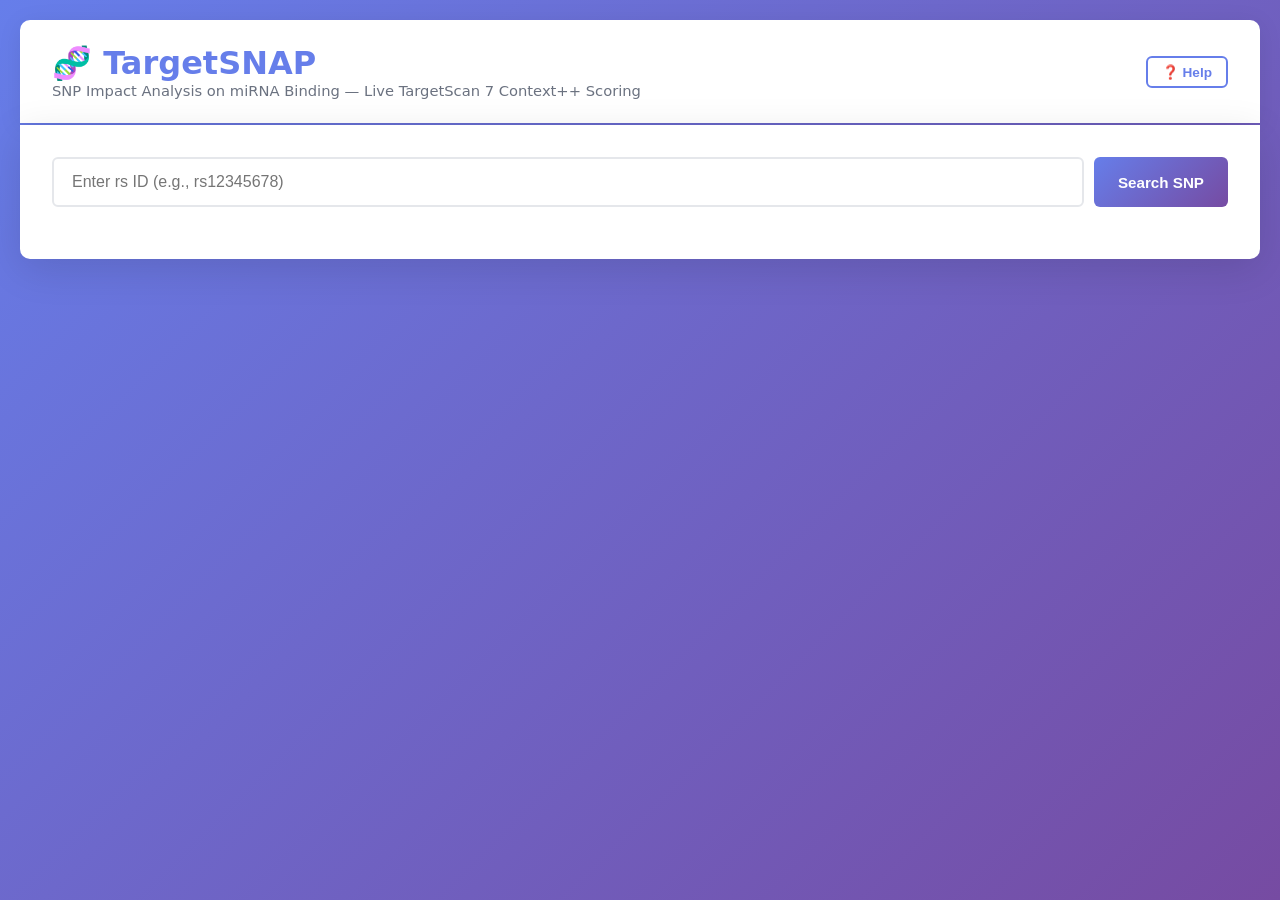
<file: templates/web_index.html>
<!DOCTYPE html>
<html lang="en">
<head>
    <meta charset="UTF-8">
    <meta name="viewport" content="width=device-width, initial-scale=1.0">
    <title>TargetSNAP Web - SNP Analysis</title>
    <style>
        * { margin: 0; padding: 0; box-sizing: border-box; }

        :root {
            --primary: #667eea;
            --primary-dark: #4f46e5;
            --accent: #764ba2;
            --red: #dc2626;
            --green: #16a34a;
            --blue: #2563eb;
            --gray-50: #f9fafb;
            --gray-100: #f3f4f6;
            --gray-200: #e5e7eb;
            --gray-300: #d1d5db;
            --gray-500: #6b7280;
            --gray-700: #374151;
            --gray-900: #111827;
            --radius: 10px;
            --shadow: 0 4px 24px rgba(0,0,0,0.08);
            --shadow-lg: 0 10px 40px rgba(0,0,0,0.12);
        }

        body {
            font-family: 'Segoe UI', system-ui, -apple-system, sans-serif;
            background: linear-gradient(135deg, #667eea 0%, #764ba2 100%);
            min-height: 100vh;
            padding: 20px;
            color: var(--gray-900);
        }

        .container { max-width: 1440px; margin: 0 auto; }

        /* -- Header -- */
        header {
            background: white;
            padding: 24px 32px;
            border-radius: var(--radius) var(--radius) 0 0;
            box-shadow: var(--shadow);
            display: flex;
            justify-content: space-between;
            align-items: center;
            flex-wrap: wrap;
            gap: 12px;
        }
        header h1 { color: var(--primary); font-size: 2em; }
        header p { color: var(--gray-500); font-size: 0.92em; }

        /* -- Buttons -- */
        .btn {
            padding: 10px 24px;
            background: linear-gradient(135deg, var(--primary), var(--accent));
            color: white;
            border: none;
            border-radius: 6px;
            font-size: 0.95em;
            font-weight: 600;
            cursor: pointer;
            transition: transform 0.15s, box-shadow 0.15s;
        }
        .btn:hover { transform: translateY(-1px); box-shadow: 0 4px 12px rgba(102,126,234,0.4); }
        .btn:active { transform: translateY(0); }
        .btn-sm { padding: 6px 14px; font-size: 0.85em; }
        .btn-outline {
            background: transparent;
            border: 2px solid var(--primary);
            color: var(--primary);
        }
        .btn-outline:hover { background: var(--primary); color: #fff; box-shadow: none; }

        /* -- Main -- */
        main {
            background: white;
            padding: 32px;
            margin-top: 2px;
            border-radius: 0 0 var(--radius) var(--radius);
            box-shadow: var(--shadow-lg);
        }

        /* -- Search -- */
        .search-box { display: flex; gap: 10px; margin-bottom: 20px; }
        input[type="text"] {
            flex: 1;
            padding: 14px 18px;
            border: 2px solid var(--gray-200);
            border-radius: 6px;
            font-size: 1em;
            transition: border-color 0.2s, box-shadow 0.2s;
        }
        input[type="text"]:focus {
            outline: none;
            border-color: var(--primary);
            box-shadow: 0 0 0 3px rgba(102,126,234,0.12);
        }
        select {
            padding: 10px 12px;
            border: 1px solid var(--gray-300);
            border-radius: 6px;
            background: #fff;
            min-width: 200px;
        }

        /* -- Error -- */
        .error {
            background: #fef2f2;
            border-left: 4px solid var(--red);
            padding: 12px 40px 12px 16px;
            border-radius: 6px;
            margin-bottom: 16px;
            display: none;
            color: #991b1b;
            position: relative;
        }
        .error-close {
            position: absolute; right: 10px; top: 8px;
            border: none; background: transparent; color: #991b1b;
            font-size: 20px; cursor: pointer; padding: 0;
        }

        /* -- Grid panels -- */
        .results-grid {
            display: grid;
            grid-template-columns: 1fr 1fr;
            gap: 24px;
            margin-top: 24px;
        }
        .panel {
            background: var(--gray-50);
            border: 1px solid var(--gray-200);
            border-radius: 8px;
            padding: 18px;
        }
        .panel h3 { color: var(--primary); margin-bottom: 12px; font-size: 1.15em; padding-bottom: 8px; border-bottom: 2px solid var(--primary); }

        .gene-list, .transcript-list { list-style: none; max-height: 380px; overflow-y: auto; }
        .gene-item, .transcript-item {
            padding: 10px 12px;
            margin-bottom: 6px;
            background: white;
            border: 1px solid var(--gray-200);
            border-radius: 6px;
            cursor: pointer;
            transition: all 0.15s;
        }
        .gene-item:hover, .transcript-item:hover {
            border-color: var(--primary);
            box-shadow: 0 2px 8px rgba(102,126,234,0.15);
            transform: translateX(3px);
        }
        .gene-item.selected, .transcript-item.selected {
            background: #eef2ff;
            border-color: var(--primary);
            font-weight: 600;
        }
        .gene-name { font-weight: 600; color: var(--gray-900); }
        .gene-meta { font-size: 0.88em; color: var(--gray-500); margin-top: 3px; }

        /* -- SNP Annotation Banner -- */
        .annotation-banner {
            display: none;
            margin-top: 24px;
            border-radius: 8px;
            overflow: hidden;
            border: 1px solid var(--gray-200);
        }
        .annotation-banner.visible { display: block; }
        .annotation-header {
            background: linear-gradient(135deg, #eef2ff, #f5f3ff);
            padding: 14px 20px;
            font-weight: 700;
            color: var(--primary-dark);
            font-size: 1.05em;
            border-bottom: 1px solid var(--gray-200);
        }
        .annotation-body {
            display: grid;
            grid-template-columns: repeat(auto-fit, minmax(280px, 1fr));
            gap: 16px;
            padding: 16px 20px;
            background: white;
        }
        .annotation-card {
            padding: 14px;
            border-radius: 8px;
            border: 1px solid var(--gray-200);
            background: var(--gray-50);
        }
        .annotation-card h4 {
            font-size: 0.85em;
            text-transform: uppercase;
            letter-spacing: 0.5px;
            color: var(--gray-500);
            margin-bottom: 8px;
        }
        .badge {
            display: inline-block;
            padding: 3px 10px;
            border-radius: 20px;
            font-size: 0.82em;
            font-weight: 600;
            margin: 2px 4px 2px 0;
        }
        .badge-pathogenic { background: #fef2f2; color: #991b1b; border: 1px solid #fca5a5; }
        .badge-benign { background: #f0fdf4; color: #166534; border: 1px solid #86efac; }
        .badge-vus { background: #fffbeb; color: #92400e; border: 1px solid #fcd34d; }
        .badge-gwas { background: #eff6ff; color: #1e40af; border: 1px solid #93c5fd; }
        .badge-conserved { background: #f5f3ff; color: #5b21b6; border: 1px solid #c4b5fd; }
        .badge-not-conserved { background: var(--gray-100); color: var(--gray-500); border: 1px solid var(--gray-300); }
        .conservation-bar {
            height: 8px;
            border-radius: 4px;
            background: var(--gray-200);
            margin-top: 6px;
            overflow: hidden;
        }
        .conservation-fill {
            height: 100%;
            border-radius: 4px;
            background: linear-gradient(90deg, #a78bfa, #7c3aed);
            transition: width 0.5s ease;
        }

        /* -- Results section -- */
        .results-section {
            background: white;
            border: 2px solid var(--primary);
            border-radius: 8px;
            padding: 20px;
            margin-top: 24px;
            display: none;
        }
        .results-section h2 { color: var(--primary); margin-bottom: 16px; padding-bottom: 10px; border-bottom: 2px solid var(--primary); }

        /* -- Filter bar -- */
        .filter-bar {
            display: flex;
            align-items: center;
            gap: 12px;
            flex-wrap: wrap;
            margin-bottom: 16px;
            padding: 10px 14px;
            background: var(--gray-50);
            border-radius: 8px;
            border: 1px solid var(--gray-200);
        }
        .filter-bar label { font-size: 0.9em; color: var(--gray-700); font-weight: 600; }
        .filter-bar select { min-width: 220px; }
        .filter-bar .filter-info {
            font-size: 0.82em;
            color: var(--gray-500);
            margin-left: auto;
        }

        /* -- Stats -- */
        .stats { display: grid; grid-template-columns: repeat(3, 1fr); gap: 12px; margin-bottom: 20px; }
        .stat-box {
            background: var(--gray-50);
            padding: 14px;
            border-radius: 8px;
            text-align: center;
            border-left: 4px solid var(--primary);
        }
        .stat-value { font-size: 1.8em; font-weight: 700; color: var(--primary); }

        /* -- Results controls -- */
        .results-controls {
            margin: 8px 0 14px;
            display: flex;
            align-items: center;
            gap: 10px;
            color: var(--gray-700);
            font-size: 0.9em;
        }
        .results-controls input[type="checkbox"] { transform: scale(1.1); accent-color: var(--primary); }

        /* -- Effect sections -- */
        .effect-section { margin-bottom: 24px; }
        .effect-title {
            font-size: 1.1em;
            font-weight: 700;
            padding: 10px 14px;
            border-radius: 6px;
            margin-bottom: 12px;
        }
        .loss-title { background: #fff7ed; color: #9a3412; border-left: 4px solid #f97316; }
        .gain-title { background: #f0fdf4; color: #166534; border-left: 4px solid var(--green); }
        .neutral-title { background: #eff6ff; color: #1e3a8a; border-left: 4px solid var(--blue); }
        .section-controls {
            display: flex; justify-content: space-between; align-items: center;
            margin-bottom: 10px;
        }
        .section-controls .effect-title { margin-bottom: 0; flex: 1; }
        .top10-toggle {
            padding: 4px 12px; font-size: 0.82em; font-weight: 600;
            border: 1px solid var(--gray-300); border-radius: 14px;
            background: white; color: var(--gray-700); cursor: pointer;
            transition: all 0.15s; white-space: nowrap;
        }
        .top10-toggle:hover { border-color: var(--primary); color: var(--primary); }
        .top10-toggle.active { background: var(--primary); color: white; border-color: var(--primary); }

        /* -- miRNA dropdown cards -- */
        .mirna-dropdown {
            border: 1px solid #e0e7ff;
            border-radius: 8px;
            background: #fff;
            margin-bottom: 8px;
            overflow: hidden;
            transition: box-shadow 0.15s;
        }
        .mirna-dropdown:hover { box-shadow: 0 2px 8px rgba(102,126,234,0.1); }
        .mirna-summary {
            list-style: none;
            display: flex;
            justify-content: space-between;
            align-items: center;
            gap: 10px;
            cursor: pointer;
            padding: 10px 14px;
            background: #fafbff;
            border-bottom: 1px solid transparent;
            transition: background 0.15s;
        }
        .mirna-summary::-webkit-details-marker { display: none; }
        .mirna-dropdown[open] .mirna-summary { border-bottom-color: #e0e7ff; background: #eef2ff; }
        .mirna-main { font-weight: 700; color: var(--gray-900); }
        .mirna-badges { display: flex; gap: 6px; align-items: center; flex-wrap: wrap; }
        .mirna-score { font-weight: 700; color: #3949ab; font-size: 0.9em; }
        .mirna-details { padding: 12px 14px 14px; }
        .mirna-header {
            display: flex;
            justify-content: space-between;
            align-items: center;
            gap: 12px;
            flex-wrap: wrap;
        }

        .meta-badge {
            display: inline-block;
            padding: 2px 8px;
            border-radius: 12px;
            background: #e0e7ff;
            color: #3730a3;
            font-size: 0.78em;
            font-weight: 600;
        }
        .score-badge {
            display: inline-block;
            padding: 3px 8px;
            border-radius: 4px;
            font-weight: 700;
            font-size: 0.85em;
        }

        /* -- Duplex visualization -- */
        .binding-columns {
            display: grid;
            grid-template-columns: 1fr 1fr;
            gap: 10px;
            margin-top: 10px;
        }
        .binding-block {
            padding: 10px;
            border-radius: 6px;
            background: #f8f9ff;
            border: 1px solid #e1e6ff;
            font-family: 'Cascadia Code', Consolas, 'Courier New', monospace;
            font-size: 12px;
            line-height: 1.5;
            white-space: pre-wrap;
            word-break: break-word;
        }
        .binding-title { font-weight: 700; color: #3949ab; margin-bottom: 4px; font-family: 'Segoe UI', system-ui, sans-serif; font-size: 0.82em; }
        .pairing-view {
            margin-top: 6px;
            padding: 8px;
            border-radius: 4px;
            background: #ffffff;
            border: 1px dashed #cfd8ff;
            font-family: 'Cascadia Code', Consolas, 'Courier New', monospace;
            font-size: 12px;
            line-height: 1.4;
            white-space: pre;
            overflow-x: auto;
        }
        .snp-highlight { background: #fef08a; color: #92400e; font-weight: 700; padding: 0 1px; border-radius: 2px; }

        .empty-msg { text-align: center; padding: 20px; color: var(--gray-500); }



        /* -- eQTL -- */
        .eqtl-section {
            margin-top: 24px;
            padding: 16px;
            border: 1px solid #c7d2fe;
            border-radius: 8px;
            background: #f8faff;
            display: none;
        }
        .eqtl-summary { margin-bottom: 12px; color: #1e3a8a; font-size: 0.9em; }
        .eqtl-table { width: 100%; border-collapse: collapse; font-size: 0.85em; }
        .eqtl-table th, .eqtl-table td { border: 1px solid #dbeafe; padding: 6px 8px; text-align: left; }
        .eqtl-table th { background: #eef2ff; color: #312e81; }

        /* -- Progress bar -- */
        .progress-bar-wrapper {
            position: fixed; top: 0; left: 0; right: 0; z-index: 9999;
            background: rgba(102,126,234,0.12);
            backdrop-filter: blur(6px);
            transform: translateY(-100%);
            transition: transform 0.35s ease;
            pointer-events: none;
        }
        .progress-bar-wrapper.visible { transform: translateY(0); }
        .progress-track { height: 4px; background: rgba(102,126,234,0.18); overflow: hidden; }
        .progress-fill {
            height: 100%;
            background: linear-gradient(90deg, #667eea, #764ba2, #667eea);
            background-size: 200% 100%;
            animation: progressShimmer 1.8s ease-in-out infinite;
            width: 0%;
            transition: width 0.4s ease;
        }
        @keyframes progressShimmer { 0% { background-position: 200% 0; } 100% { background-position: -200% 0; } }
        .progress-label {
            display: flex; justify-content: space-between; align-items: center;
            padding: 6px 20px 7px; font-size: 13px; color: #4338ca; font-weight: 600;
        }
        .progress-label .elapsed { font-variant-numeric: tabular-nums; min-width: 40px; text-align: right; }

        /* -- Help modal -- */
        .help-btn { padding: 8px 18px; font-size: 0.9em; }
        .help-overlay {
            display: none; position: fixed; inset: 0; z-index: 10000;
            background: rgba(0,0,0,0.45); backdrop-filter: blur(3px);
            justify-content: center; align-items: flex-start; padding: 40px 20px; overflow-y: auto;
        }
        .help-overlay.open { display: flex; }
        .help-modal {
            background: #fff; border-radius: 12px; max-width: 820px; width: 100%;
            padding: 32px 36px 28px; box-shadow: 0 20px 60px rgba(0,0,0,0.25);
            position: relative; max-height: calc(100vh - 80px); overflow-y: auto;
        }
        .help-modal-close {
            position: absolute; top: 14px; right: 18px;
            background: none; border: none; font-size: 26px; color: #64748b; cursor: pointer; padding: 0; line-height: 1;
        }
        .help-modal-close:hover { color: #1e293b; transform: none; box-shadow: none; }
        .help-modal h2 { color: var(--primary); margin-bottom: 18px; font-size: 1.5em; }
        .help-modal h3 { color: #4338ca; margin: 22px 0 8px; font-size: 1.15em; }
        .help-modal p, .help-modal li { color: var(--gray-700); line-height: 1.65; font-size: 0.95em; }
        .help-modal ul { padding-left: 22px; margin-bottom: 10px; }
        .help-modal table { width: 100%; border-collapse: collapse; margin: 10px 0 16px; font-size: 0.9em; }
        .help-modal th, .help-modal td { border: 1px solid #e2e8f0; padding: 7px 10px; text-align: left; }
        .help-modal th { background: #f1f5f9; color: #1e293b; font-weight: 600; }
        .help-modal code { background: #f1f5f9; padding: 2px 6px; border-radius: 3px; font-size: 0.9em; color: #6d28d9; }
        .help-section { margin-bottom: 6px; }

        /* -- Responsive -- */
        @media (max-width: 960px) {
            .results-grid { grid-template-columns: 1fr; }
            .binding-columns { grid-template-columns: 1fr; }
            .annotation-body { grid-template-columns: 1fr; }
            .stats { grid-template-columns: 1fr; }
        }

        /* -- Animations -- */
        @keyframes fadeIn { from { opacity: 0; transform: translateY(8px); } to { opacity: 1; transform: none; } }
        .fade-in { animation: fadeIn 0.3s ease forwards; }

        /* -- Tissue expression tags -- */
        .tissue-tag {
            display: inline-block;
            padding: 2px 8px;
            border-radius: 10px;
            font-size: 0.75em;
            font-weight: 600;
            margin: 1px 2px;
        }
        .tissue-high { background: #dcfce7; color: #166534; }
        .tissue-medium { background: #fef9c3; color: #854d0e; }
        .tissue-low { background: #fee2e2; color: #991b1b; }
        .tissue-none { background: var(--gray-100); color: var(--gray-500); }
    </style>
</head>
<body>
    <div class="container">
        <!-- Progress bar -->
        <div class="progress-bar-wrapper" id="progressBar">
            <div class="progress-track"><div class="progress-fill" id="progressFill"></div></div>
            <div class="progress-label">
                <span id="progressMsg">Processing...</span>
                <span class="elapsed" id="progressElapsed">0s</span>
            </div>
        </div>

        <header>
            <div>
                <h1>&#x1f9ec; TargetSNAP</h1>
                <p>SNP Impact Analysis on miRNA Binding &mdash; Live TargetScan 7 Context++ Scoring</p>
            </div>
            <button class="btn btn-outline btn-sm" onclick="toggleHelp(true)">&#x2753; Help</button>
        </header>

        <!-- Help modal -->
        <div class="help-overlay" id="helpOverlay" onclick="if(event.target===this)toggleHelp(false)">
            <div class="help-modal">
                <button class="help-modal-close" onclick="toggleHelp(false)">&times;</button>
                <h2>&#x1f4d6; TargetSNAP &mdash; User Guide</h2>

                <div class="help-section">
                    <h3>1. Overview</h3>
                    <p>TargetSNAP analyses how a single-nucleotide polymorphism (SNP) in a gene&#8217;s 3&#8242; UTR affects miRNA binding. It runs the <strong>TargetScan 7</strong> pipeline locally on both the <em>reference</em> and <em>alternate</em> allele sequences, then compares the predicted miRNA target sites to identify gains or losses of miRNA regulation. Each prediction is further validated by <strong>RNAhybrid</strong> minimum free energy (MFE) calculation.</p>
                </div>

                <div class="help-section">
                    <h3>2. Workflow</h3>
                    <ul>
                        <li><strong>Search</strong> &mdash; Enter an rs ID. The tool maps it to overlapping genes and retrieves their 3&#8242; UTR transcript sequences.</li>
                        <li><strong>Annotations</strong> &mdash; ClinVar clinical significance, GWAS Catalog trait associations, and phastCons46way conservation score are fetched automatically for the SNP.</li>
                        <li><strong>Select Transcript</strong> &mdash; Choose a transcript isoform. The tool substitutes the REF and ALT alleles into the UTR.</li>
                        <li><strong>TargetScan Pipeline</strong> &mdash; Seed matching (<code>targetscan_70.pl</code>) identifies miRNA binding sites; context++ scoring (<code>targetscan_70_context_scores.pl</code>) calculates binding strength.</li>
                        <li><strong>RNAhybrid MFE</strong> &mdash; For each miRNA, <code>RNAhybrid</code> computes the minimum free energy of the miRNA:UTR duplex for both REF and ALT alleles, providing a thermodynamic validation of binding.</li>
                        <li><strong>Comparison</strong> &mdash; REF and ALT predictions are compared to classify each miRNA as LOF, GOF, or Neutral.</li>
                    </ul>
                </div>

                <div class="help-section">
                    <h3>3. Context++ Score</h3>
                    <p>TargetScan produces a <strong>context++ score</strong> for each predicted miRNA&#8211;target interaction. A more negative raw score indicates stronger repression. Internally, TargetSNAP negates this value so that a <em>higher</em> displayed score means stronger predicted binding.</p>
                    <table>
                        <tr><th>Raw Context++ Score</th><th>Repression Level</th></tr>
                        <tr><td>&le; &minus;0.3</td><td>Strong</td></tr>
                        <tr><td>&minus;0.3 to &minus;0.15</td><td>Moderate</td></tr>
                        <tr><td>&minus;0.15 to 0</td><td>Weak</td></tr>
                        <tr><td>&ge; 0</td><td>None</td></tr>
                    </table>
                </div>

                <div class="help-section">
                    <h3>4. RNAhybrid MFE &amp; P-value</h3>
                    <p><strong>RNAhybrid</strong> predicts the energetically most favourable hybridisation between the miRNA and the UTR region. It is complementary to TargetScan&#8217;s seed-based approach because it considers full-length thermodynamic stability.</p>
                    <table>
                        <tr><th>Metric</th><th>Meaning</th></tr>
                        <tr><td>MFE (kcal/mol)</td><td>Minimum free energy of the most stable duplex. More negative = stronger binding. Displayed as REF&thinsp;/&thinsp;ALT.</td></tr>
                        <tr><td>p-value</td><td>Probability of observing an equally good or better hit by chance in the 3&#8242; UTR background distribution (<code>-s 3utr_human</code>). Lower = more significant.</td></tr>
                        <tr><td>&Delta;MFE</td><td>ALT MFE minus REF MFE. Positive = weaker ALT binding (supports LOF). Negative = stronger ALT binding (supports GOF).</td></tr>
                    </table>
                </div>

                <div class="help-section">
                    <h3>5. Priority Score</h3>
                    <p>Each miRNA receives a composite <strong>priority score</strong> that integrates multiple evidence layers to help you rank the most impactful interactions:</p>
                    <table>
                        <tr><th>Component</th><th>Contribution</th></tr>
                        <tr><td>Context++ &Delta; score</td><td>&Delta; &times; 100 (larger allelic change = higher priority)</td></tr>
                        <tr><td>Site type weight</td><td>8mer &gt; 7mer-m8 &gt; 7mer-1a &gt; 6mer (&times;5)</td></tr>
                        <tr><td>Binding change</td><td>+50 if site type or presence changes between alleles</td></tr>
                        <tr><td>&Delta;MFE (RNAhybrid)</td><td>|&Delta;MFE| &times; 3 &mdash; thermodynamic shift bonus</td></tr>
                        <tr><td>p-value (RNAhybrid)</td><td>+10 per allele with p &lt; 0.05, +3 if p &lt; 0.20</td></tr>
                    </table>
                    <p>Higher priority = stronger combined evidence for a functional impact.</p>
                </div>

                <div class="help-section">
                    <h3>6. LOF / GOF / Neutral Classification</h3>
                    <table>
                        <tr><th>Condition</th><th>Result</th></tr>
                        <tr><td>SNP overlaps REF site only</td><td><strong>Loss of Function (LOF)</strong></td></tr>
                        <tr><td>SNP overlaps ALT site only</td><td><strong>Gain of Function (GOF)</strong></td></tr>
                        <tr><td>Overlaps both + significant score drop</td><td><strong>LOF</strong></td></tr>
                        <tr><td>Overlaps both + significant score gain</td><td><strong>GOF</strong></td></tr>
                        <tr><td>Otherwise</td><td><strong>Neutral</strong></td></tr>
                    </table>
                </div>

                <div class="help-section">
                    <h3>7. SNP Annotations</h3>
                    <ul>
                        <li><strong>ClinVar</strong> &mdash; Clinical significance from NCBI ClinVar (pathogenic / benign / VUS). Queried via eUtils API.</li>
                        <li><strong>GWAS Catalog</strong> &mdash; Genome-wide association study traits linked to the SNP via the EBI GWAS REST API. Shows p-values and risk alleles.</li>
                        <li><strong>Conservation</strong> &mdash; PhastCons 46-way vertebrate conservation at the SNP position (UCSC REST). Score 0&ndash;1; higher = more conserved across species. Highly conserved SNP positions are more likely to be functionally important.</li>
                    </ul>
                </div>

                <div class="help-section">
                    <h3>8. Tissue Expression Filter</h3>
                    <p>Use the tissue dropdown to highlight miRNAs known to be highly expressed in a specific tissue/organ. Curated from TCGA and miRmine expression databases. miRNAs enriched in the selected tissue are marked with a <span style="background:#dcfce7;padding:1px 6px;border-radius:8px;font-size:0.85em;color:#166534">Tissue &#10003;</span> badge and sorted first; non-relevant miRNAs are dimmed.</p>
                </div>

                <div class="help-section">
                    <h3>9. Site Types</h3>
                    <table>
                        <tr><th>Site Type</th><th>Description</th></tr>
                        <tr><td>8mer-1a</td><td>Exact match to positions 2&#8211;8 + A at position 1 (strongest)</td></tr>
                        <tr><td>7mer-m8</td><td>Match to positions 2&#8211;8</td></tr>
                        <tr><td>7mer-1a</td><td>Match to positions 2&#8211;7 + A at position 1</td></tr>
                        <tr><td>6mer</td><td>Match to positions 2&#8211;7 only (weakest)</td></tr>
                    </table>
                </div>

                <div class="help-section">
                    <h3>10. Exporting Results</h3>
                    <p>Click the download buttons (CSV, TSV, or JSON) above the results to export all LOF, GOF, and neutral miRNA records. The export includes all columns: context++ scores, RNAhybrid MFE, p-values, &Delta;MFE, priority scores, site types, and binding change annotations.</p>
                </div>

                <div class="help-section">
                    <h3>11. Tips</h3>
                    <ul>
                        <li>Large UTRs (&gt; 3000 bp) may take several minutes on first run. Results are cached afterward.</li>
                        <li>Use <em>Top 10 / Show All</em> to quickly see the most impactful miRNAs vs. the full list.</li>
                        <li>Use the <em>&ldquo;Show only changed bindings&rdquo;</em> toggle to filter to miRNAs with allelic differences.</li>
                        <li>Neutral section is capped at 100 entries &mdash; total count is shown in the header.</li>
                        <li>ClinVar/GWAS lookups run asynchronously and won&#8217;t slow down the main analysis.</li>
                        <li>RNAhybrid runs in parallel for all miRNAs during the pipeline &mdash; no extra wait.</li>
                    </ul>
                </div>
            </div>
        </div>

        <main>
            <div class="search-section">
                <div class="search-box">
                    <input type="text" id="rsInput" placeholder="Enter rs ID (e.g., rs12345678)" autocomplete="off">
                    <button class="btn" onclick="searchSNP()">Search SNP</button>
                </div>
                <div class="error" id="errorMsg"></div>
            </div>

            <div class="results-grid" id="resultsGrid" style="display: none;">
                <div class="panel">
                    <h3>&#x1f4cd; Mapped Genes</h3>
                    <ul class="gene-list" id="geneList"></ul>
                </div>
                <div class="panel">
                    <h3>&#x1f9ec; Gene Transcripts</h3>
                    <ul class="transcript-list" id="transcriptList"></ul>
                </div>
            </div>

            <!-- SNP Annotation Banner -->
            <div class="annotation-banner" id="annotationBanner">
                <div class="annotation-header">&#x1f52c; SNP Annotations &mdash; <span id="annotationRsId"></span></div>
                <div class="annotation-body">
                    <div class="annotation-card" id="clinvarCard">
                        <h4>&#x1f3e5; ClinVar</h4>
                        <div id="clinvarContent"><span style="color:var(--gray-500)">Loading...</span></div>
                    </div>
                    <div class="annotation-card" id="gwasCard">
                        <h4>&#x1f4ca; GWAS Catalog</h4>
                        <div id="gwasContent"><span style="color:var(--gray-500)">Loading...</span></div>
                    </div>
                    <div class="annotation-card" id="conservationCard">
                        <h4>&#x1f9ec; Conservation</h4>
                        <div id="conservationContent"><span style="color:var(--gray-500)">Loading...</span></div>
                    </div>
                </div>
            </div>

            <div class="results-section" id="resultsSection">
                <h2>&#x1f4ca; miRNA Targeting Analysis Results</h2>

                <!-- Download buttons -->
                <div style="display:flex;gap:8px;margin-bottom:14px;flex-wrap:wrap;align-items:center;">
                    <span style="font-weight:600;color:var(--gray-700);font-size:0.9em;">Download:</span>
                    <button class="btn btn-sm btn-outline" onclick="downloadResults('csv')">CSV</button>
                    <button class="btn btn-sm btn-outline" onclick="downloadResults('tsv')">TSV</button>
                    <button class="btn btn-sm btn-outline" onclick="downloadResults('json')">JSON</button>
                </div>

                <!-- Filter bar -->
                <div class="filter-bar">
                    <label for="changedOnlyToggle">
                        <input type="checkbox" id="changedOnlyToggle" style="accent-color:var(--primary)">
                        Show only changed bindings
                    </label>
                    <label for="tissueFilter">Tissue:</label>
                    <select id="tissueFilter" onchange="applyTissueFilter()">
                        <option value="">All tissues</option>
                        <option value="brain">Brain</option>
                        <option value="liver">Liver</option>
                        <option value="heart">Heart</option>
                        <option value="kidney">Kidney</option>
                        <option value="lung">Lung</option>
                        <option value="breast">Breast</option>
                        <option value="colon">Colon</option>
                        <option value="blood">Blood / Immune</option>
                        <option value="muscle">Muscle</option>
                        <option value="skin">Skin</option>
                        <option value="pancreas">Pancreas</option>
                        <option value="prostate">Prostate</option>
                        <option value="ovary">Ovary</option>
                        <option value="thyroid">Thyroid</option>
                        <option value="stomach">Stomach</option>
                    </select>
                    <span class="filter-info" id="filterInfo"></span>
                </div>

                <div class="stats">
                    <div class="stat-box">
                        <div>Ref Targets</div>
                        <div class="stat-value" id="refTargetsCount">-</div>
                    </div>
                    <div class="stat-box">
                        <div>Alt Targets</div>
                        <div class="stat-value" id="mutTargetsCount">-</div>
                    </div>
                    <div class="stat-box">
                        <div>Total Changes</div>
                        <div class="stat-value" id="totalChanges">-</div>
                    </div>
                </div>

                <div class="effect-section">
                    <div class="section-controls">
                        <div class="effect-title loss-title">&#x25bc; Loss of Function (miRNAs) <span id="lofCount"></span></div>
                        <button class="top10-toggle active" id="lofTop10" onclick="toggleTop10('lof', this)">Show All</button>
                    </div>
                    <div id="lofContainer"></div>
                </div>

                <div class="effect-section">
                    <div class="section-controls">
                        <div class="effect-title gain-title">&#x25b2; Gain of Function (miRNAs) <span id="gofCount"></span></div>
                        <button class="top10-toggle active" id="gofTop10" onclick="toggleTop10('gof', this)">Show All</button>
                    </div>
                    <div id="gofContainer"></div>
                </div>

                <div class="effect-section">
                    <div class="section-controls">
                        <div class="effect-title neutral-title">&#x2500; Stable / Neutral miRNAs <span id="neutralCount"></span></div>
                        <button class="top10-toggle active" id="neutralTop10" onclick="toggleTop10('neutral', this)">Show All</button>
                    </div>
                    <div id="neutralContainer"></div>
                </div>



                <div class="eqtl-section" id="eqtlSection">
                    <h3 style="color:#1e3a8a; margin-bottom: 10px;">eQTL / DAE Evidence (GTEx)</h3>
                    <div class="eqtl-summary" id="eqtlSummary"></div>
                    <div id="eqtlTableContainer"></div>
                </div>
            </div>
        </main>
    </div>

    <script>
        let currentSNP = null;
        let currentGene = null;
        let currentComparisonData = null;
        let loadingCount = 0;
        let activeAbortController = null;
        let loadingTimerInterval = null;
        let annotationData = null;
        let top10State = { lof: true, gof: true, neutral: true };

        // Tissue-specific highly-expressed miRNAs (curated from TCGA/miRmine public data)
        const TISSUE_MIRNAS = {
            brain: ['hsa-miR-128-3p','hsa-miR-124-3p','hsa-miR-9-5p','hsa-miR-132-3p','hsa-miR-134-5p','hsa-miR-218-5p','hsa-miR-138-5p','hsa-miR-137','hsa-miR-219a-5p','hsa-miR-7-5p','hsa-miR-338-3p','hsa-miR-129-5p','hsa-miR-135a-5p','hsa-miR-153-3p','hsa-miR-125b-5p'],
            liver: ['hsa-miR-122-5p','hsa-miR-192-5p','hsa-miR-194-5p','hsa-miR-885-5p','hsa-miR-483-3p','hsa-miR-148a-3p','hsa-miR-22-3p','hsa-miR-101-3p','hsa-miR-30a-5p','hsa-miR-27b-3p'],
            heart: ['hsa-miR-1-3p','hsa-miR-133a-3p','hsa-miR-133b','hsa-miR-208a-3p','hsa-miR-208b-3p','hsa-miR-499a-5p','hsa-miR-143-3p','hsa-miR-145-5p','hsa-miR-22-3p','hsa-miR-30d-5p'],
            kidney: ['hsa-miR-192-5p','hsa-miR-194-5p','hsa-miR-215-5p','hsa-miR-204-5p','hsa-miR-30a-5p','hsa-miR-10a-5p','hsa-miR-148a-3p','hsa-miR-200b-3p','hsa-miR-429','hsa-miR-141-3p'],
            lung: ['hsa-miR-34c-5p','hsa-miR-34b-5p','hsa-miR-449a','hsa-miR-449b-5p','hsa-miR-200a-3p','hsa-miR-200b-3p','hsa-miR-141-3p','hsa-miR-205-5p','hsa-miR-375-3p','hsa-miR-21-5p'],
            breast: ['hsa-miR-205-5p','hsa-miR-200c-3p','hsa-miR-141-3p','hsa-miR-375-3p','hsa-miR-10b-5p','hsa-miR-21-5p','hsa-miR-155-5p','hsa-miR-145-5p','hsa-miR-99a-5p','hsa-miR-125b-5p'],
            colon: ['hsa-miR-192-5p','hsa-miR-194-5p','hsa-miR-215-5p','hsa-miR-196b-5p','hsa-miR-375-3p','hsa-miR-200b-3p','hsa-miR-429','hsa-miR-141-3p','hsa-miR-21-5p','hsa-miR-29a-3p'],
            blood: ['hsa-miR-223-3p','hsa-miR-150-5p','hsa-miR-142-3p','hsa-miR-142-5p','hsa-miR-155-5p','hsa-miR-146a-5p','hsa-miR-181a-5p','hsa-miR-16-5p','hsa-miR-21-5p','hsa-miR-15a-5p'],
            muscle: ['hsa-miR-1-3p','hsa-miR-133a-3p','hsa-miR-133b','hsa-miR-206','hsa-miR-486-5p','hsa-miR-499a-5p','hsa-miR-208b-3p','hsa-miR-143-3p','hsa-miR-145-5p','hsa-miR-10b-5p'],
            skin: ['hsa-miR-203a-3p','hsa-miR-205-5p','hsa-miR-200a-3p','hsa-miR-200b-3p','hsa-miR-141-3p','hsa-miR-21-5p','hsa-miR-31-5p','hsa-miR-184','hsa-miR-375-3p','hsa-miR-125b-5p'],
            pancreas: ['hsa-miR-375-3p','hsa-miR-216a-5p','hsa-miR-216b-5p','hsa-miR-217','hsa-miR-148a-3p','hsa-miR-192-5p','hsa-miR-194-5p','hsa-miR-215-5p','hsa-miR-21-5p','hsa-miR-29a-3p'],
            prostate: ['hsa-miR-205-5p','hsa-miR-143-3p','hsa-miR-145-5p','hsa-miR-221-3p','hsa-miR-222-3p','hsa-miR-375-3p','hsa-miR-141-3p','hsa-miR-21-5p','hsa-miR-106b-5p','hsa-miR-148a-3p'],
            ovary: ['hsa-miR-200c-3p','hsa-miR-200a-3p','hsa-miR-200b-3p','hsa-miR-141-3p','hsa-miR-429','hsa-miR-21-5p','hsa-miR-let-7a-5p','hsa-miR-199a-3p','hsa-miR-214-3p','hsa-miR-125b-5p'],
            thyroid: ['hsa-miR-146b-5p','hsa-miR-221-3p','hsa-miR-222-3p','hsa-miR-21-5p','hsa-miR-375-3p','hsa-miR-204-5p','hsa-miR-7-5p','hsa-miR-451a','hsa-miR-144-3p','hsa-miR-148a-3p'],
            stomach: ['hsa-miR-192-5p','hsa-miR-194-5p','hsa-miR-215-5p','hsa-miR-375-3p','hsa-miR-200b-3p','hsa-miR-21-5p','hsa-miR-196a-5p','hsa-miR-29a-3p','hsa-miR-141-3p','hsa-miR-200c-3p'],
        };

        async function searchSNP() {
            const rsId = document.getElementById('rsInput').value.trim();
            if (!rsId) { showError('Please enter an rs ID'); return; }

            showLoading(true, 'Searching SNP...');
            try {
                const response = await fetch('/api/search-rs', {
                    method: 'POST',
                    headers: { 'Content-Type': 'application/json' },
                    body: JSON.stringify({ rs_id: rsId })
                });
                const data = await response.json();
                if (!response.ok) { showError(data.error || 'Error searching SNP'); showLoading(false); return; }

                currentSNP = data;
                displayGenes(data.genes);
                document.getElementById('resultsGrid').style.display = 'grid';

                // Async: fetch SNP annotations (ClinVar, GWAS, conservation)
                if (data.genes && data.genes.length > 0) {
                    fetchAnnotations(rsId, data.genes[0].chromosome, data.genes[0].position);
                }
            } catch (error) {
                showError('Network error: ' + error.message);
            } finally {
                showLoading(false);
            }
        }

        async function fetchAnnotations(rsId, chromosome, position) {
            const banner = document.getElementById('annotationBanner');
            document.getElementById('annotationRsId').textContent = rsId;
            banner.classList.add('visible');

            document.getElementById('clinvarContent').innerHTML = '<span style="color:var(--gray-500)">Loading...</span>';
            document.getElementById('gwasContent').innerHTML = '<span style="color:var(--gray-500)">Loading...</span>';
            document.getElementById('conservationContent').innerHTML = '<span style="color:var(--gray-500)">Loading...</span>';

            try {
                const resp = await fetch('/api/snp-annotations', {
                    method: 'POST',
                    headers: { 'Content-Type': 'application/json' },
                    body: JSON.stringify({ rs_id: rsId, chromosome: String(chromosome), position: position })
                });
                annotationData = await resp.json();
                renderAnnotations(annotationData);
            } catch (e) {
                document.getElementById('clinvarContent').innerHTML = '<span style="color:var(--gray-500)">Unavailable</span>';
                document.getElementById('gwasContent').innerHTML = '<span style="color:var(--gray-500)">Unavailable</span>';
                document.getElementById('conservationContent').innerHTML = '<span style="color:var(--gray-500)">Unavailable</span>';
            }
        }

        function renderAnnotations(data) {
            // ClinVar
            const clinEl = document.getElementById('clinvarContent');
            if (data.clinvar && data.clinvar.length > 0) {
                clinEl.innerHTML = data.clinvar.map(function(c) {
                    var sig = (c.clinical_significance || '').toLowerCase();
                    var badgeClass = 'badge-vus';
                    if (sig.indexOf('pathogenic') >= 0 && sig.indexOf('benign') < 0) badgeClass = 'badge-pathogenic';
                    else if (sig.indexOf('benign') >= 0) badgeClass = 'badge-benign';
                    return '<div style="margin-bottom:6px;">' +
                        '<span class="badge ' + badgeClass + '">' + escapeHtml(c.clinical_significance || 'Unknown') + '</span> ' +
                        c.conditions.map(function(cond) { return '<span style="font-size:0.85em;color:var(--gray-700)">' + escapeHtml(cond) + '</span>'; }).join(', ') +
                    '</div>';
                }).join('');
            } else {
                clinEl.innerHTML = '<span style="color:var(--gray-500)">No ClinVar entries found</span>';
            }

            // GWAS
            var gwasEl = document.getElementById('gwasContent');
            if (data.gwas && data.gwas.length > 0) {
                gwasEl.innerHTML = data.gwas.slice(0, 8).map(function(g) {
                    var traits = (g.traits || []).join(', ');
                    var pval = g.p_value ? 'p=' + Number(g.p_value).toExponential(1) : '';
                    return '<span class="badge badge-gwas">' + escapeHtml(traits) + '</span> <span style="font-size:0.78em;color:var(--gray-500)">' + pval + '</span>';
                }).join('<br>');
            } else {
                gwasEl.innerHTML = '<span style="color:var(--gray-500)">No GWAS associations found</span>';
            }

            // Conservation
            var consEl = document.getElementById('conservationContent');
            if (data.conservation && data.conservation.phastCons46way !== null) {
                var score = data.conservation.phastCons46way;
                var pct = Math.round(score * 100);
                var interp = data.conservation.interpretation;
                var badgeClass = score > 0.5 ? 'badge-conserved' : 'badge-not-conserved';
                consEl.innerHTML =
                    '<span class="badge ' + badgeClass + '">' + interp + '</span>' +
                    '<div style="font-size:0.9em;margin-top:4px;">phastCons46way: <strong>' + score.toFixed(4) + '</strong></div>' +
                    '<div class="conservation-bar"><div class="conservation-fill" style="width:' + pct + '%"></div></div>';
            } else {
                consEl.innerHTML = '<span style="color:var(--gray-500)">Conservation data unavailable</span>';
            }
        }

        function displayGenes(genes) {
            var list = document.getElementById('geneList');
            list.innerHTML = '';
            genes.forEach(function(gene, index) {
                var item = document.createElement('li');
                item.className = 'gene-item' + (index === 0 ? ' selected' : '');
                item.innerHTML =
                    '<div class="gene-name">' + escapeHtml(gene.gene_name) + '</div>' +
                    '<div class="gene-meta">' +
                        'Chr' + gene.chromosome + ':' + gene.position.toLocaleString() + '<br/>' +
                        (gene.ref_allele_display || gene.ref_allele) + '&rarr;' + (gene.alt_allele_display || gene.alt_allele) + ' (' + gene.strand + ' strand)' +
                        (gene.strand === '-' ? '<br/>genomic: ' + (gene.ref_allele_genomic || gene.ref_allele) + '&rarr;' + (gene.alt_allele_genomic || gene.alt_allele) : '') +
                    '</div>';
                item.onclick = function() { selectGene(gene, item); };
                if (index === 0) selectGene(gene, item);
                list.appendChild(item);
            });
        }

        async function selectGene(gene, element) {
            document.querySelectorAll('.gene-item').forEach(function(el) { el.classList.remove('selected'); });
            element.classList.add('selected');
            currentGene = gene;
            showLoading(true, 'Loading transcripts...');
            try {
                var response = await fetch('/api/gene-transcripts', {
                    method: 'POST',
                    headers: { 'Content-Type': 'application/json' },
                    body: JSON.stringify({ gene_id: gene.gene_id })
                });
                var data = await response.json();
                if (response.ok) displayTranscripts(data.transcripts);
                else showError(data.error);
            } catch (error) {
                showError('Error: ' + error.message);
            } finally {
                showLoading(false);
            }
        }

        function displayTranscripts(transcripts) {
            var list = document.getElementById('transcriptList');
            list.innerHTML = '';
            transcripts.forEach(function(transcript, index) {
                var item = document.createElement('li');
                item.className = 'transcript-item' + (index === 0 ? ' selected' : '');
                item.innerHTML =
                    '<div class="gene-name">' + escapeHtml(transcript.transcript_name) + '</div>' +
                    '<div class="gene-meta">' +
                        transcript.transcript_id + '<br/>' +
                        'Strand: ' + transcript.strand + ' | 3\'UTR: ' + (transcript.utr_length ? transcript.utr_length + 'bp' : 'NA') +
                    '</div>';
                item.onclick = function() { selectTranscript(transcript, item); };
                list.appendChild(item);
            });
        }

        async function selectTranscript(transcript, element) {
            document.querySelectorAll('.transcript-item').forEach(function(el) { el.classList.remove('selected'); });
            element.classList.add('selected');

            if (activeAbortController) activeAbortController.abort();
            activeAbortController = new AbortController();

            // Reset enrichment state
            enrichmentLoaded = false;
            enrichmentData = null;

            showLoading(true, 'Running TargetScan pipeline \u2014 this may take several minutes for large UTRs...');
            try {
                var response = await fetch('/api/compare-alleles', {
                    method: 'POST',
                    headers: { 'Content-Type': 'application/json' },
                    body: JSON.stringify({
                        rs_id: currentSNP.rs_id,
                        gene_id: currentGene.gene_id,
                        transcript_id: transcript.transcript_id
                    }),
                    signal: activeAbortController.signal
                });
                var data = await response.json();
                console.log('compare-alleles:', response.status, 'LOF:', (data.loss_of_function||[]).length, 'GOF:', (data.gain_of_function||[]).length, 'Neutral:', (data.neutral||[]).length);
                if (response.ok) displayResults(data);
                else showError(data.error);
            } catch (error) {
                if (error.name === 'AbortError') { console.log('Request aborted'); return; }
                showError('Error: ' + error.message);
            } finally {
                showLoading(false);
            }
        }

        function displayResults(data) {
            currentComparisonData = data;
            document.getElementById('resultsSection').style.display = 'block';

            document.getElementById('refTargetsCount').textContent = data.total_ref_targets;
            document.getElementById('mutTargetsCount').textContent = data.total_mut_targets;
            document.getElementById('totalChanges').textContent =
                data.loss_of_function.length + data.gain_of_function.length;

            // Reset tissue filter
            document.getElementById('tissueFilter').value = '';
            document.getElementById('filterInfo').textContent = '';

            renderMiRNASections();
            document.getElementById('resultsSection').scrollIntoView({ behavior: 'smooth' });
        }

        function applyTissueFilter() {
            var tissue = document.getElementById('tissueFilter').value;
            var infoEl = document.getElementById('filterInfo');
            if (tissue) {
                var mirnaList = TISSUE_MIRNAS[tissue] || [];
                infoEl.textContent = 'Highlighting ' + mirnaList.length + ' tissue-enriched miRNAs';
            } else {
                infoEl.textContent = '';
            }
            renderMiRNASections();
        }

        function toggleTop10(section, btn) {
            top10State[section] = !top10State[section];
            btn.classList.toggle('active', top10State[section]);
            btn.textContent = top10State[section] ? 'Show All' : 'Top 10';
            renderMiRNASections();
        }

        function renderMiRNASections() {
            if (!currentComparisonData) return;
            var changedOnly = document.getElementById('changedOnlyToggle').checked;
            var tissue = document.getElementById('tissueFilter').value;

            var lofLimit = top10State.lof ? 10 : 0;
            var gofLimit = top10State.gof ? 10 : 0;
            var neutralLimit = top10State.neutral ? 10 : 0;

            displayMiRNAList(currentComparisonData.loss_of_function, 'lofContainer',
                changedOnly ? 'No changed loss-of-function bindings' : 'No loss-of-function', changedOnly, '', tissue, lofLimit);

            displayMiRNAList(currentComparisonData.gain_of_function, 'gofContainer',
                changedOnly ? 'No changed gain-of-function bindings' : 'No gain-of-function', changedOnly, '', tissue, gofLimit);

            var totalNeutral = currentComparisonData.total_neutral || currentComparisonData.neutral.length;
            var shownNeutral = currentComparisonData.neutral.length;
            var neutralNote = totalNeutral > shownNeutral ? ' (showing ' + shownNeutral + ' of ' + totalNeutral + ')' : '';
            displayMiRNAList(currentComparisonData.neutral, 'neutralContainer',
                'No neutral/stable miRNAs found', false, neutralNote, tissue, neutralLimit);

            // Update count badges
            document.getElementById('lofCount').textContent = '(' + currentComparisonData.loss_of_function.length + ')';
            document.getElementById('gofCount').textContent = '(' + currentComparisonData.gain_of_function.length + ')';
            document.getElementById('neutralCount').textContent = '(' + (totalNeutral) + ')';
        }

        function getTissueRelevance(mirnaId, tissue) {
            if (!tissue || !TISSUE_MIRNAS[tissue]) return null;
            var list = TISSUE_MIRNAS[tissue];
            var id = (mirnaId || '').toLowerCase();
            for (var i = 0; i < list.length; i++) {
                var m = list[i].toLowerCase();
                if (id === m || id.indexOf(m.replace('hsa-','')) >= 0) return 'high';
            }
            return 'low';
        }

        function displayMiRNAList(mirnas, containerId, emptyMsg, changedOnly, headerNote, tissue, limit) {
            var container = document.getElementById(containerId);
            if (!mirnas || mirnas.length === 0) {
                container.innerHTML = '<div class="empty-msg">' + emptyMsg + '</div>';
                return;
            }

            container.innerHTML = '';
            if (headerNote) {
                var note = document.createElement('div');
                note.style.cssText = 'font-size:0.85em;color:#6b7280;margin-bottom:8px;';
                note.textContent = headerNote;
                container.appendChild(note);
            }

            // Sort: tissue-relevant first if filter active
            var sorted = mirnas.slice();
            if (tissue) {
                sorted.sort(function(a, b) {
                    var aRel = getTissueRelevance(a.mirna_id, tissue) === 'high' ? 0 : 1;
                    var bRel = getTissueRelevance(b.mirna_id, tissue) === 'high' ? 0 : 1;
                    return aRel - bRel;
                });
            }

            var rendered = 0;
            sorted.forEach(function(mirna) {
                if (limit && rendered >= limit) return;
                if (changedOnly && !hasBindingDifference(mirna)) return;

                var score = Number(mirna.context_score || 0).toFixed(3);
                var tissueRel = getTissueRelevance(mirna.mirna_id, tissue);
                var tissueTag = tissueRel === 'high'
                    ? '<span class="tissue-tag tissue-high">Tissue \u2713</span>'
                    : (tissue ? '<span class="tissue-tag tissue-none">Other</span>' : '');

                var item = document.createElement('details');
                item.className = 'mirna-dropdown fade-in';
                if (tissue && tissueRel !== 'high') {
                    item.style.opacity = '0.55';
                }
                item.innerHTML =
                    '<summary class="mirna-summary">' +
                        '<span class="mirna-main">' + escapeHtml(mirna.mirna_id || 'Unknown miRNA') + ' ' + tissueTag + '</span>' +
                        '<span class="mirna-badges">' +
                            '<span class="meta-badge">' + escapeHtml(mirna.evidence_level || 'low') + '</span>' +
                            '<span class="meta-badge">' + escapeHtml(mirna.site_type || 'NA') + '</span>' +
                            '<span class="mirna-score">Score: ' + score + '</span>' +
                            (mirna.ref_mfe != null || mirna.alt_mfe != null ? '<span class="mirna-score" style="color:#7c3aed">MFE: ' + (mirna.ref_mfe != null ? mirna.ref_mfe.toFixed(1) : '-') + '/' + (mirna.alt_mfe != null ? mirna.alt_mfe.toFixed(1) : '-') + ' <small style="color:#9ca3af">p ' + (mirna.ref_pvalue != null ? mirna.ref_pvalue.toFixed(3) : '-') + '/' + (mirna.alt_pvalue != null ? mirna.alt_pvalue.toFixed(3) : '-') + '</small></span>' : '') +
                        '</span>' +
                    '</summary>' +
                    '<div class="mirna-details">' + formatMirnaDetails(mirna) + '</div>';
                container.appendChild(item);
                rendered++;
            });

            if (rendered === 0) {
                container.innerHTML = '<div class="empty-msg">' + emptyMsg + '</div>';
            }
        }

        function formatMirnaDetails(mirna) {
            var refScore = Number(mirna.ref_score || 0).toFixed(3);
            var mutScore = Number(mirna.mut_score || 0).toFixed(3);
            var delta = Math.abs(Number(mirna.score_change || 0)).toFixed(3);
            var bindingColumns = formatBindingComparison(mirna);

            return '<div class="mirna-header">' +
                '<div>' +
                    '<strong>' + escapeHtml(mirna.mirna_id || '') + '</strong> ' +
                    '<span class="meta-badge">' + escapeHtml(mirna.evidence_level || 'low') + ' evidence</span> ' +
                    '<span class="meta-badge">Priority ' + Number(mirna.priority_score || 0).toFixed(1) + '</span>' +
                '</div>' +
                '<div>' +
                    'Ref: <span class="score-badge">' + refScore + '</span> ' +
                    'Alt: <span class="score-badge">' + mutScore + '</span> ' +
                    '\u0394: <span class="score-badge">' + delta + '</span>' +
                    (mirna.ref_mfe != null || mirna.alt_mfe != null ?
                        ' <span style="color:#7c3aed;font-size:0.88em;margin-left:8px">MFE: ' + (mirna.ref_mfe != null ? mirna.ref_mfe.toFixed(1) : '\u2013') + ' / ' + (mirna.alt_mfe != null ? mirna.alt_mfe.toFixed(1) : '\u2013') + ' kcal/mol' +
                        (mirna.mfe_delta != null ? ' (\u0394' + (mirna.mfe_delta > 0 ? '+' : '') + mirna.mfe_delta.toFixed(1) + ')' : '') +
                        '</span>' +
                        ' <span style="color:var(--gray-500);font-size:0.8em">p: ' + (mirna.ref_pvalue != null ? mirna.ref_pvalue.toFixed(3) : '\u2013') + ' / ' + (mirna.alt_pvalue != null ? mirna.alt_pvalue.toFixed(3) : '\u2013') + '</span>'
                        : '') +
                '</div>' +
            '</div>' + bindingColumns;
        }

        function formatBindingComparison(mirna) {
            var ref = {
                siteType: mirna.ref_site_type || 'NA',
                mirnaSeq: mirna.ref_mature_mirna_sequence || '',
                utrRegion: mirna.ref_utr_region || '',
                pairing: mirna.ref_pairing || ''
            };
            var alt = {
                siteType: mirna.alt_site_type || 'NA',
                mirnaSeq: mirna.alt_mature_mirna_sequence || '',
                utrRegion: mirna.alt_utr_region || '',
                pairing: mirna.alt_pairing || ''
            };

            var hasContent = Boolean(
                ref.siteType.trim() || ref.mirnaSeq.trim() || ref.utrRegion.trim() || ref.pairing.trim() ||
                alt.siteType.trim() || alt.mirnaSeq.trim() || alt.utrRegion.trim() || alt.pairing.trim()
            );

            if (!hasContent) {
                return '<div class="binding-block"><div class="binding-title">Binding</div>No site details returned by TargetScan for this allele.</div>';
            }

            return '<div class="binding-columns">' +
                '<div class="binding-block">' +
                    '<div class="binding-title">REF Binding \u2014 ' + escapeHtml(ref.siteType) + '</div>' +
                    renderDuplexView(ref, mirna.ref_overlaps_snp) +
                '</div>' +
                '<div class="binding-block">' +
                    '<div class="binding-title">ALT Binding \u2014 ' + escapeHtml(alt.siteType) + '</div>' +
                    renderDuplexView(alt, mirna.alt_overlaps_snp) +
                '</div>' +
            '</div>';
        }

        function renderDuplexView(data, overlapsSnp) {
            var mirna = normalizeForCompare(data.mirnaSeq) || 'NA';
            var pairing = normalizeForCompare(data.pairing) || 'NA';
            var utr = normalizeForCompare(data.utrRegion) || 'NA';

            // Build colored duplex: highlight mismatches
            var line1 = '', line2 = '', line3 = '';
            var maxLen = Math.max(mirna.length, pairing.length, utr.length);

            for (var i = 0; i < maxLen; i++) {
                var m = mirna[i] || ' ';
                var p = pairing[i] || ' ';
                var u = utr[i] || ' ';

                var isMismatch = p === ' ' || p === '.' || p === 'x';
                var isMatch = p === '|' || p === ':';

                if (isMismatch && m !== ' ' && u !== ' ') {
                    line1 += '<span class="snp-highlight">' + escapeHtml(m) + '</span>';
                    line2 += '<span style="color:#dc2626">' + escapeHtml(p) + '</span>';
                    line3 += '<span class="snp-highlight">' + escapeHtml(u) + '</span>';
                } else {
                    line1 += escapeHtml(m);
                    line2 += isMatch ? '<span style="color:#16a34a">' + escapeHtml(p) + '</span>' : escapeHtml(p);
                    line3 += escapeHtml(u);
                }
            }

            var overlapBadge = overlapsSnp ? ' <span class="badge badge-pathogenic" style="font-size:0.7em;padding:1px 6px;">SNP overlaps</span>' : '';

            return '<div class="pairing-view">miRNA  3\u2032 ' + line1 + '\n           ' + line2 + '\nUTR    5\u2032 ' + line3 + '</div>' + overlapBadge;
        }

        // -- Utility functions --
        function hasBindingDifference(mirna) {
            return normalizeForCompare(mirna.ref_site_type || '') !== normalizeForCompare(mirna.alt_site_type || '') ||
                   normalizeForCompare(mirna.ref_mature_mirna_sequence || '') !== normalizeForCompare(mirna.alt_mature_mirna_sequence || '') ||
                   normalizeForCompare(mirna.ref_pairing || '') !== normalizeForCompare(mirna.alt_pairing || '') ||
                   normalizeForCompare(mirna.ref_utr_region || '') !== normalizeForCompare(mirna.alt_utr_region || '');
        }

        function normalizeForCompare(value) {
            return String(value || '').replace(/\r/g, '');
        }

        function escapeHtml(text) {
            return String(text)
                .replace(/&/g, '&amp;')
                .replace(/</g, '&lt;')
                .replace(/>/g, '&gt;')
                .replace(/"/g, '&quot;')
                .replace(/'/g, '&#39;');
        }

        function showError(msg) {
            var el = document.getElementById('errorMsg');
            el.innerHTML = escapeHtml(msg) + '<button class="error-close" type="button" onclick="clearError()" title="Dismiss">&times;</button>';
            el.style.display = 'block';
        }

        function clearError() {
            var el = document.getElementById('errorMsg');
            el.innerHTML = '';
            el.style.display = 'none';
        }

        function showLoading(show, message) {
            if (show) loadingCount++;
            else loadingCount = Math.max(0, loadingCount - 1);

            var bar = document.getElementById('progressBar');
            var msgEl = document.getElementById('progressMsg');
            var elapsedEl = document.getElementById('progressElapsed');
            var fill = document.getElementById('progressFill');

            if (loadingCount > 0) {
                clearError();
                if (message) msgEl.textContent = message;
                bar.classList.add('visible');
                fill.style.width = '70%';
                if (!loadingTimerInterval) {
                    var startTime = Date.now();
                    elapsedEl.textContent = '0s';
                    loadingTimerInterval = setInterval(function() {
                        elapsedEl.textContent = Math.floor((Date.now() - startTime) / 1000) + 's';
                    }, 1000);
                }
            } else {
                fill.style.width = '100%';
                setTimeout(function() { bar.classList.remove('visible'); fill.style.width = '0%'; }, 500);
                if (loadingTimerInterval) { clearInterval(loadingTimerInterval); loadingTimerInterval = null; }
            }
        }

        function toggleHelp(open) {
            document.getElementById('helpOverlay').classList.toggle('open', open);
        }

        function downloadResults(fmt) {
            if (!currentComparisonData) { alert('Run an analysis first.'); return; }
            var payload = JSON.parse(JSON.stringify(currentComparisonData));
            payload.format = fmt;
            fetch('/api/export-results', {
                method: 'POST',
                headers: {'Content-Type': 'application/json'},
                body: JSON.stringify(payload)
            }).then(function(resp) {
                if (!resp.ok) throw new Error('Export failed');
                var cd = resp.headers.get('Content-Disposition') || '';
                var fname = 'targetsnap_results.' + fmt;
                var m = cd.match(/filename=([^;]+)/);
                if (m) fname = m[1];
                return resp.blob().then(function(blob) { return {blob: blob, fname: fname}; });
            }).then(function(o) {
                var a = document.createElement('a');
                a.href = URL.createObjectURL(o.blob);
                a.download = o.fname;
                document.body.appendChild(a);
                a.click();
                document.body.removeChild(a);
                URL.revokeObjectURL(a.href);
            }).catch(function(err) { alert('Download error: ' + err.message); });
        }

        document.getElementById('rsInput').addEventListener('keypress', function(e) { if (e.key === 'Enter') searchSNP(); });
        document.getElementById('changedOnlyToggle').addEventListener('change', function() { renderMiRNASections(); });
    </script>
</body>
</html>
</file>
